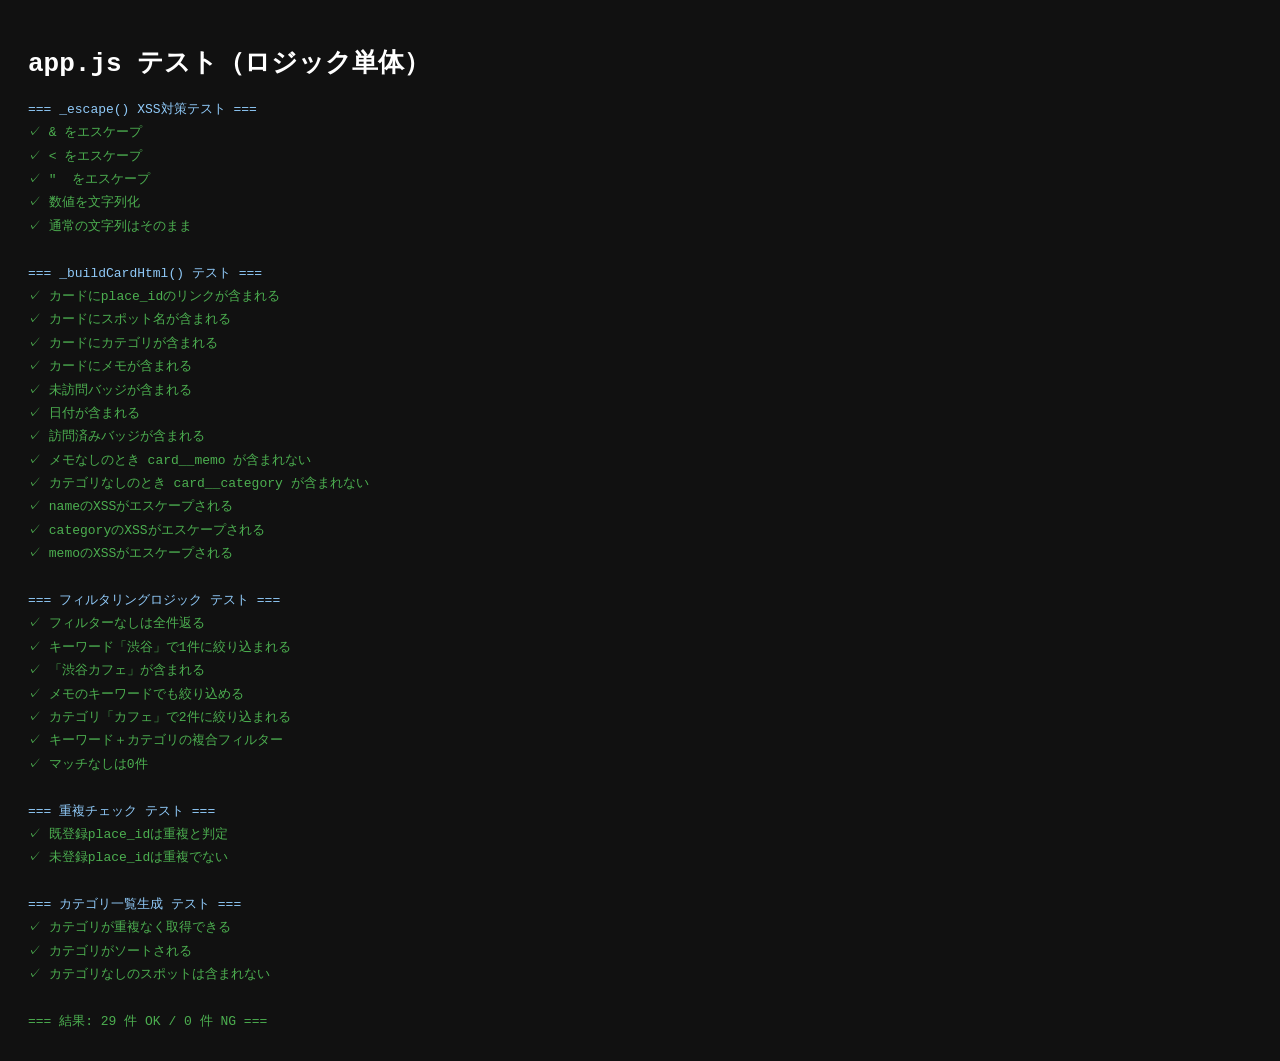
<file: tests/app.test.html>
<!DOCTYPE html>
<html lang="ja">
<head>
  <meta charset="UTF-8">
  <title>app.js テスト</title>
  <style>
    body { font-family: monospace; padding: 20px; background: #111; color: #eee; }
    .pass { color: #4caf50; }
    .fail { color: #f44336; }
    .info { color: #90caf9; }
    h1 { color: #fff; }
    #log { white-space: pre-wrap; line-height: 1.8; }
  </style>
</head>
<body>
  <h1>app.js テスト（ロジック単体）</h1>
  <div id="log"></div>

  <script>
    const log = document.getElementById('log');
    let passed = 0, failed = 0;
    const print = (msg, cls = '') => {
      const el = document.createElement('div');
      el.className = cls; el.textContent = msg; log.appendChild(el);
    };
    const assert = (label, cond) => {
      if (cond) { print(`✓ ${label}`, 'pass'); passed++; }
      else       { print(`✗ ${label}`, 'fail'); failed++; }
    };

    // ===== app.js から抽出したロジック関数のテスト =====
    // app.js 本体はDOM依存があるため、ここでは純粋なロジック部分を切り出してテスト

    // --- _escape のテスト ---
    const _escape = (str) => String(str)
      .replace(/&/g, '&amp;').replace(/</g, '&lt;')
      .replace(/>/g, '&gt;').replace(/"/g, '&quot;');

    print('=== _escape() XSS対策テスト ===\n', 'info');
    assert('& をエスケープ', _escape('a & b') === 'a &amp; b');
    assert('< をエスケープ', _escape('<script>') === '&lt;script&gt;');
    assert('"  をエスケープ', _escape('"hello"') === '&quot;hello&quot;');
    assert('数値を文字列化', _escape(123) === '123');
    assert('通常の文字列はそのまま', _escape('カフェ') === 'カフェ');

    // --- _buildCardHtml のテスト ---
    const _buildCardHtml = (spot) => {
      const badge = spot.visited
        ? '<span class="badge badge--visited">訪問済み</span>'
        : '<span class="badge badge--unvisited">未訪問</span>';
      const category = spot.category
        ? `<span class="card__category">${_escape(spot.category)}</span>` : '';
      const memo = spot.memo
        ? `<p class="card__memo">${_escape(spot.memo)}</p>` : '';
      return `
        <a class="card" href="detail.html?id=${encodeURIComponent(spot.place_id)}">
          <div class="card__header">
            <span class="card__name">${_escape(spot.name)}</span>
            ${category}
          </div>
          ${memo}
          <div class="card__footer">
            ${badge}
            <span class="card__date">${spot.saved_at || ''}</span>
          </div>
        </a>`;
    };

    print('\n=== _buildCardHtml() テスト ===\n', 'info');

    const spot = { place_id: 'ChIJ001', name: 'テストカフェ', category: 'カフェ', memo: 'おすすめ', visited: false, saved_at: '2026-05-24' };
    const html = _buildCardHtml(spot);
    assert('カードにplace_idのリンクが含まれる', html.includes('detail.html?id=ChIJ001'));
    assert('カードにスポット名が含まれる', html.includes('テストカフェ'));
    assert('カードにカテゴリが含まれる', html.includes('カフェ'));
    assert('カードにメモが含まれる', html.includes('おすすめ'));
    assert('未訪問バッジが含まれる', html.includes('badge--unvisited'));
    assert('日付が含まれる', html.includes('2026-05-24'));

    const visitedSpot = { ...spot, visited: true };
    const visitedHtml = _buildCardHtml(visitedSpot);
    assert('訪問済みバッジが含まれる', visitedHtml.includes('badge--visited'));

    const noMemoSpot = { place_id: 'ChIJ002', name: '名前のみ', category: '', memo: '', visited: false, saved_at: '' };
    const noMemoHtml = _buildCardHtml(noMemoSpot);
    assert('メモなしのとき card__memo が含まれない', !noMemoHtml.includes('card__memo'));
    assert('カテゴリなしのとき card__category が含まれない', !noMemoHtml.includes('card__category'));

    const xssSpot = { place_id: 'ChIJ003', name: '<script>alert(1)<' + '/script>', category: '&カテゴリ', memo: '"メモ"', visited: false, saved_at: '' };
    const xssHtml = _buildCardHtml(xssSpot);
    assert('nameのXSSがエスケープされる', !xssHtml.includes('<script>') && xssHtml.includes('&lt;script&gt;'));
    assert('categoryのXSSがエスケープされる', xssHtml.includes('&amp;カテゴリ'));
    assert('memoのXSSがエスケープされる', xssHtml.includes('&quot;メモ&quot;'));

    // --- フィルタリングロジックのテスト ---
    print('\n=== フィルタリングロジック テスト ===\n', 'info');

    const allSpots = {
      'id1': { place_id: 'id1', name: '渋谷カフェ', category: 'カフェ', memo: '美味しい', visited: false, saved_at: '2026-01-01' },
      'id2': { place_id: 'id2', name: '新宿レストラン', category: 'レストラン', memo: '', visited: true, saved_at: '2026-02-01' },
      'id3': { place_id: 'id3', name: '池袋カフェ', category: 'カフェ', memo: 'おすすめ', visited: false, saved_at: '2026-03-01' },
    };

    const applyFilter = (spots, keyword, category) => Object.fromEntries(
      Object.entries(spots).filter(([, spot]) => {
        const matchKeyword = !keyword ||
          spot.name.toLowerCase().includes(keyword) ||
          (spot.memo || '').toLowerCase().includes(keyword);
        const matchCategory = !category || spot.category === category;
        return matchKeyword && matchCategory;
      })
    );

    const allResult = applyFilter(allSpots, '', '');
    assert('フィルターなしは全件返る', Object.keys(allResult).length === 3);

    const keywordResult = applyFilter(allSpots, '渋谷', '');
    assert('キーワード「渋谷」で1件に絞り込まれる', Object.keys(keywordResult).length === 1);
    assert('「渋谷カフェ」が含まれる', 'id1' in keywordResult);

    const memoResult = applyFilter(allSpots, 'おすすめ', '');
    assert('メモのキーワードでも絞り込める', Object.keys(memoResult).length === 1 && 'id3' in memoResult);

    const categoryResult = applyFilter(allSpots, '', 'カフェ');
    assert('カテゴリ「カフェ」で2件に絞り込まれる', Object.keys(categoryResult).length === 2);

    const combinedResult = applyFilter(allSpots, '渋谷', 'カフェ');
    assert('キーワード＋カテゴリの複合フィルター', Object.keys(combinedResult).length === 1 && 'id1' in combinedResult);

    const noResult = applyFilter(allSpots, '存在しない', '');
    assert('マッチなしは0件', Object.keys(noResult).length === 0);

    // --- 重複チェックロジックのテスト ---
    print('\n=== 重複チェック テスト ===\n', 'info');

    const isDuplicate = (allSpots, placeId) => placeId in allSpots;
    assert('既登録place_idは重複と判定', isDuplicate(allSpots, 'id1'));
    assert('未登録place_idは重複でない', !isDuplicate(allSpots, 'id_new'));

    // --- カテゴリ一覧生成のテスト ---
    print('\n=== カテゴリ一覧生成 テスト ===\n', 'info');

    const getCategories = (spots) =>
      [...new Set(Object.values(spots).map(s => s.category).filter(Boolean))].sort();

    const categories = getCategories(allSpots);
    assert('カテゴリが重複なく取得できる', categories.length === 2);
    assert('カテゴリがソートされる', categories[0] === 'カフェ' && categories[1] === 'レストラン');

    const emptyCategories = getCategories({ 'id': { category: '' } });
    assert('カテゴリなしのスポットは含まれない', emptyCategories.length === 0);

    print(`\n=== 結果: ${passed} 件 OK / ${failed} 件 NG ===`, failed === 0 ? 'pass' : 'fail');
  </script>
</body>
</html>
</file>
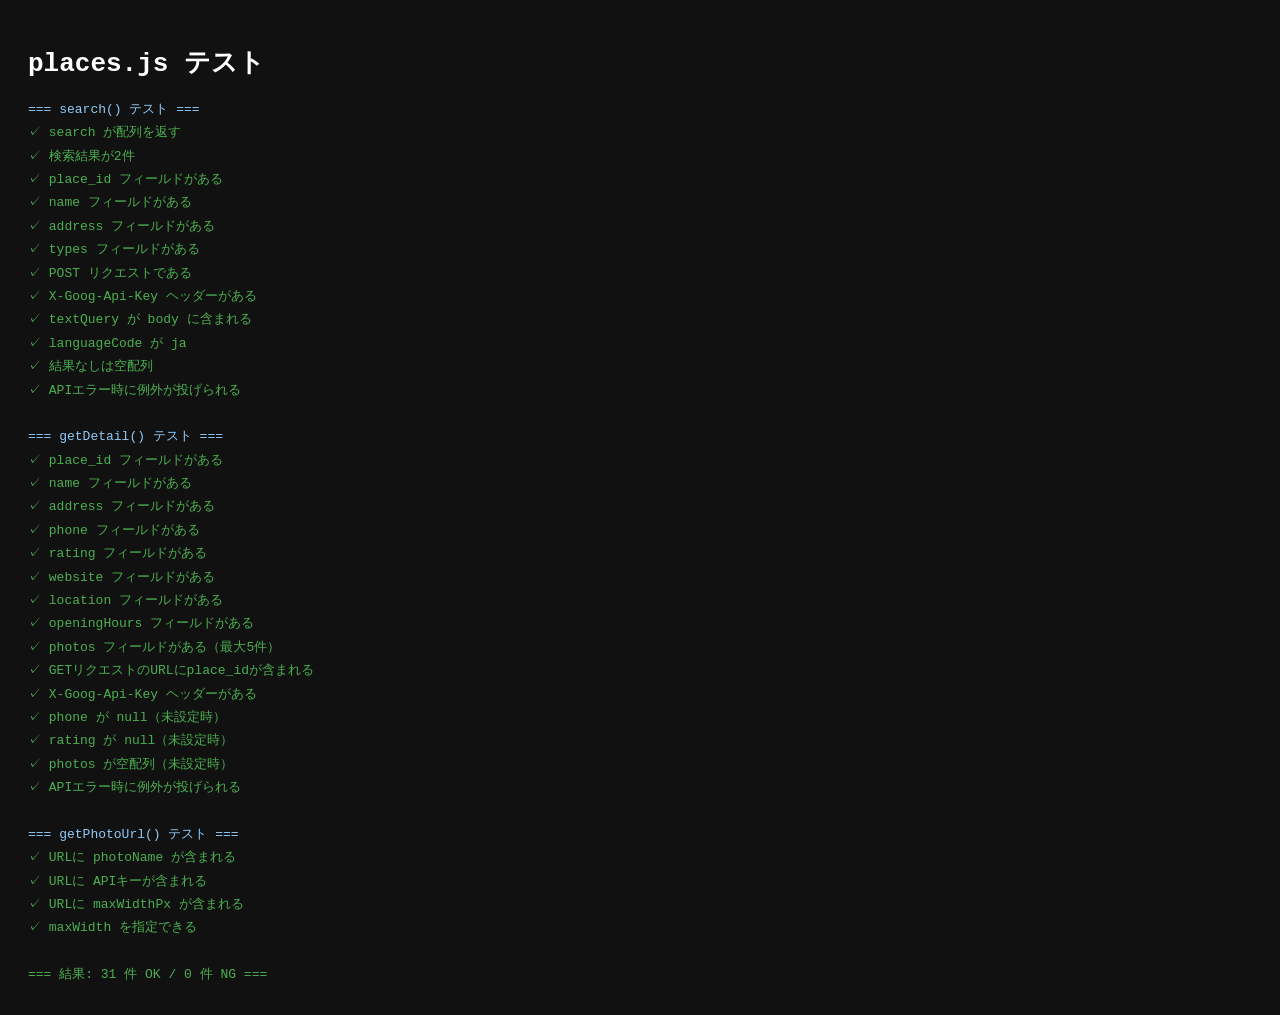
<file: tests/places.test.html>
<!DOCTYPE html>
<html lang="ja">
<head>
  <meta charset="UTF-8">
  <title>places.js テスト</title>
  <style>
    body { font-family: monospace; padding: 20px; background: #111; color: #eee; }
    .pass { color: #4caf50; }
    .fail { color: #f44336; }
    .info { color: #90caf9; }
    h1 { color: #fff; }
    #log { white-space: pre-wrap; line-height: 1.8; }
  </style>
</head>
<body>
  <h1>places.js テスト</h1>
  <div id="log"></div>

  <!-- CONFIG モック（APIキー不要） -->
  <script>
    const CONFIG = { MAPS_API_KEY: 'TEST_KEY' };
  </script>
  <script src="../js/places.js"></script>
  <script>
    const log = document.getElementById('log');
    let passed = 0, failed = 0;

    const print = (msg, cls = '') => {
      const el = document.createElement('div');
      el.className = cls;
      el.textContent = msg;
      log.appendChild(el);
    };

    const assert = (label, cond) => {
      if (cond) { print(`✓ ${label}`, 'pass'); passed++; }
      else       { print(`✗ ${label}`, 'fail'); failed++; }
    };

    // --- fetch モック ---
    const MOCK_SEARCH_RESPONSE = {
      places: [
        {
          id: 'ChIJ_mock_001',
          displayName: { text: 'モックカフェ', languageCode: 'ja' },
          formattedAddress: '東京都渋谷区1-1-1',
          types: ['cafe', 'food']
        },
        {
          id: 'ChIJ_mock_002',
          displayName: { text: 'モックレストラン', languageCode: 'ja' },
          formattedAddress: '東京都新宿区2-2-2',
          types: ['restaurant', 'food']
        }
      ]
    };

    const MOCK_DETAIL_RESPONSE = {
      id: 'ChIJ_mock_001',
      displayName: { text: 'モックカフェ', languageCode: 'ja' },
      formattedAddress: '東京都渋谷区1-1-1',
      internationalPhoneNumber: '+81-3-1234-5678',
      rating: 4.2,
      websiteUri: 'https://example.com',
      location: { latitude: 35.6580, longitude: 139.7016 },
      regularOpeningHours: {
        weekdayDescriptions: ['月曜日: 9:00〜18:00', '火曜日: 9:00〜18:00']
      },
      photos: [
        { name: 'places/ChIJ_mock_001/photos/photo1' },
        { name: 'places/ChIJ_mock_001/photos/photo2' },
        { name: 'places/ChIJ_mock_001/photos/photo3' },
        { name: 'places/ChIJ_mock_001/photos/photo4' },
        { name: 'places/ChIJ_mock_001/photos/photo5' },
        { name: 'places/ChIJ_mock_001/photos/photo6' }
      ]
    };

    const MOCK_EMPTY_RESPONSE = { places: [] };

    let fetchCallLog = [];

    const mockFetch = (responseBody, status = 200) => {
      return (url, opts) => {
        fetchCallLog.push({ url, opts });
        return Promise.resolve({
          ok: status === 200,
          status,
          statusText: status === 200 ? 'OK' : 'Error',
          json: () => Promise.resolve(responseBody)
        });
      };
    };

    (async () => {
      print('=== search() テスト ===\n', 'info');

      // 1. テキスト検索の基本動作
      fetchCallLog = [];
      window.fetch = mockFetch(MOCK_SEARCH_RESPONSE);
      const results = await PlacesModule.search('渋谷 カフェ');

      assert('search が配列を返す', Array.isArray(results));
      assert('検索結果が2件', results.length === 2);

      const r0 = results[0];
      assert('place_id フィールドがある', r0.place_id === 'ChIJ_mock_001');
      assert('name フィールドがある', r0.name === 'モックカフェ');
      assert('address フィールドがある', r0.address === '東京都渋谷区1-1-1');
      assert('types フィールドがある', Array.isArray(r0.types) && r0.types.includes('cafe'));

      // 2. リクエストのURLとヘッダーが正しい
      const call = fetchCallLog[0];
      assert('POST リクエストである', call.opts.method === 'POST');
      assert('X-Goog-Api-Key ヘッダーがある', call.opts.headers['X-Goog-Api-Key'] === 'TEST_KEY');
      assert('textQuery が body に含まれる', JSON.parse(call.opts.body).textQuery === '渋谷 カフェ');
      assert('languageCode が ja', JSON.parse(call.opts.body).languageCode === 'ja');

      // 3. 結果が空のときは空配列
      window.fetch = mockFetch(MOCK_EMPTY_RESPONSE);
      const empty = await PlacesModule.search('存在しない場所XYZ');
      assert('結果なしは空配列', Array.isArray(empty) && empty.length === 0);

      // 4. APIエラー時は例外
      window.fetch = mockFetch({}, 403);
      try {
        await PlacesModule.search('エラーテスト');
        assert('APIエラー時に例外が投げられる', false);
      } catch (e) {
        assert('APIエラー時に例外が投げられる', e.message === 'スポットの検索に失敗しました');
      }

      print('\n=== getDetail() テスト ===\n', 'info');

      // 5. 詳細取得の基本動作
      fetchCallLog = [];
      window.fetch = mockFetch(MOCK_DETAIL_RESPONSE);
      const detail = await PlacesModule.getDetail('ChIJ_mock_001');

      assert('place_id フィールドがある', detail.place_id === 'ChIJ_mock_001');
      assert('name フィールドがある', detail.name === 'モックカフェ');
      assert('address フィールドがある', detail.address === '東京都渋谷区1-1-1');
      assert('phone フィールドがある', detail.phone === '+81-3-1234-5678');
      assert('rating フィールドがある', detail.rating === 4.2);
      assert('website フィールドがある', detail.website === 'https://example.com');
      assert('location フィールドがある', detail.location?.latitude === 35.6580);
      assert('openingHours フィールドがある', Array.isArray(detail.openingHours));
      assert('photos フィールドがある（最大5件）', Array.isArray(detail.photos) && detail.photos.length === 5);

      // 6. リクエストのURLが正しい
      const detailCall = fetchCallLog[0];
      assert('GETリクエストのURLにplace_idが含まれる', detailCall.url.includes('ChIJ_mock_001'));
      assert('X-Goog-Api-Key ヘッダーがある', detailCall.opts.headers['X-Goog-Api-Key'] === 'TEST_KEY');

      // 7. オプションフィールドが null になる
      window.fetch = mockFetch({ id: 'ChIJ_minimal', displayName: { text: '最小スポット' } });
      const minimal = await PlacesModule.getDetail('ChIJ_minimal');
      assert('phone が null（未設定時）', minimal.phone === null);
      assert('rating が null（未設定時）', minimal.rating === null);
      assert('photos が空配列（未設定時）', Array.isArray(minimal.photos) && minimal.photos.length === 0);

      // 8. APIエラー時は例外
      window.fetch = mockFetch({}, 404);
      try {
        await PlacesModule.getDetail('存在しないID');
        assert('APIエラー時に例外が投げられる', false);
      } catch (e) {
        assert('APIエラー時に例外が投げられる', e.message === 'スポット情報の取得に失敗しました');
      }

      print('\n=== getPhotoUrl() テスト ===\n', 'info');

      // 9. 写真URLの生成
      const url = PlacesModule.getPhotoUrl('places/abc/photos/xyz');
      assert('URLに photoName が含まれる', url.includes('places/abc/photos/xyz'));
      assert('URLに APIキーが含まれる', url.includes('TEST_KEY'));
      assert('URLに maxWidthPx が含まれる', url.includes('maxWidthPx=400'));

      const urlCustom = PlacesModule.getPhotoUrl('places/abc/photos/xyz', 800);
      assert('maxWidth を指定できる', urlCustom.includes('maxWidthPx=800'));

      print(`\n=== 結果: ${passed} 件 OK / ${failed} 件 NG ===`, failed === 0 ? 'pass' : 'fail');
    })();
  </script>
</body>
</html>
</file>
